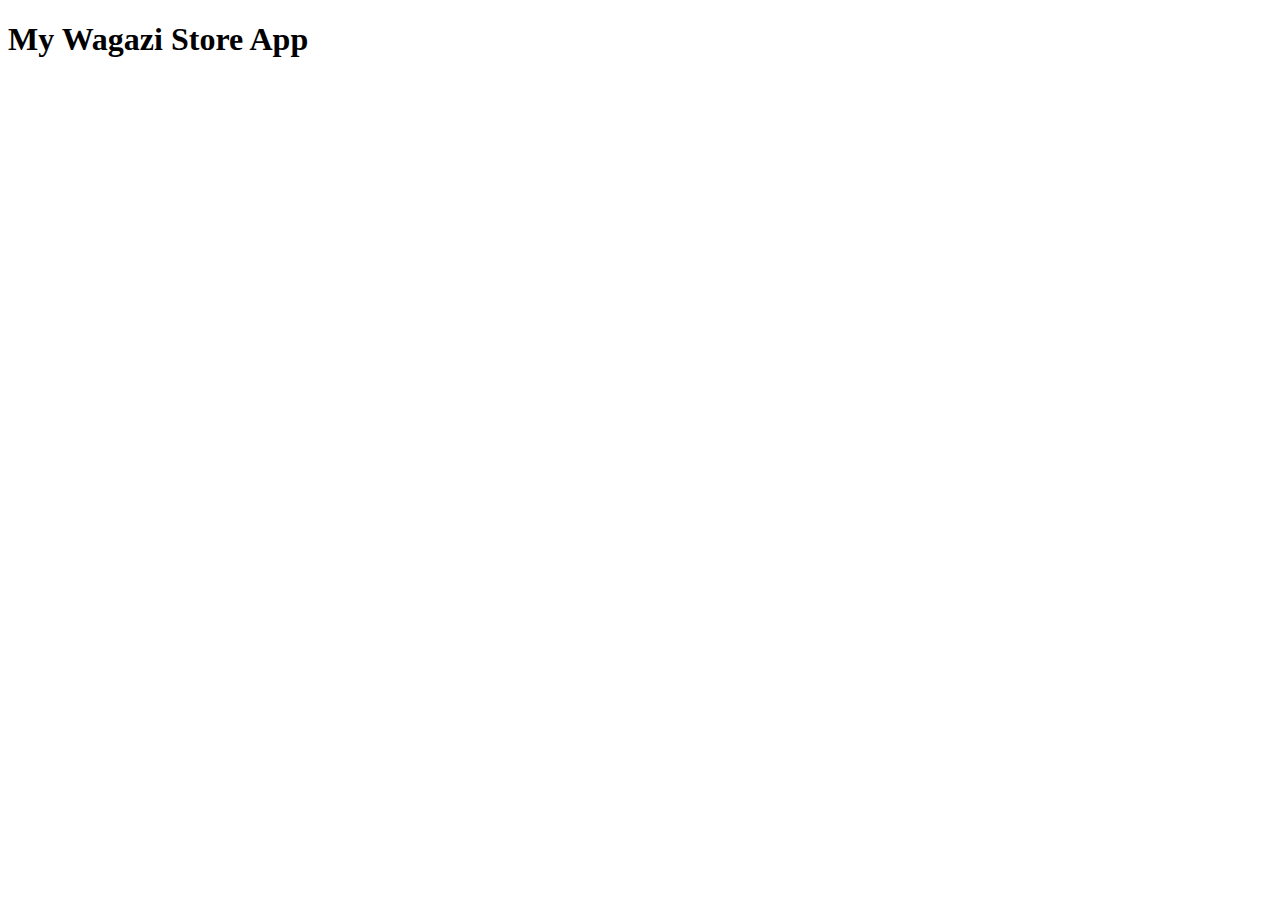
<file: wagazistoreapp/templates/home.html>
<!DOCTYPE html>
<html lang="en">
<head>
    <meta charset="UTF-8">
    <meta http-equiv="X-UA-Compatible" content="IE=edge">
    <meta name="viewport" content="width=device-width, initial-scale=1.0">
    <title>Document</title>
</head>
<body>
    <h1>My Wagazi Store App</h1>
</body>
</html>
</file>
